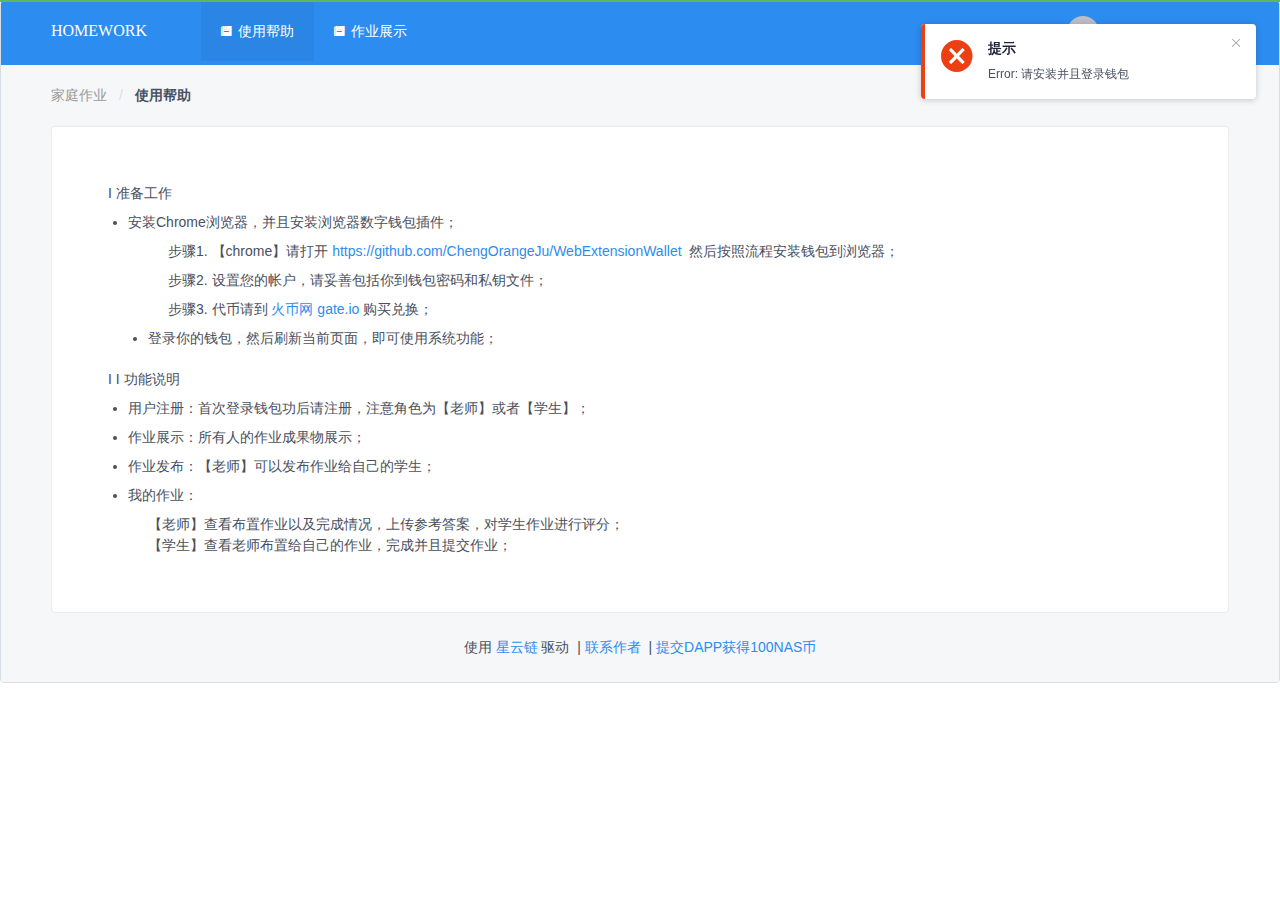
<file: index.html>
<!DOCTYPE html><html><head><meta charset=utf-8><meta name=viewport content="width=device-width,initial-scale=1"><link rel="shortcut icon" type=image/png href=./static/logo.png><title>Homework</title><link href=./static/css/app.bfa6ed93b1287226867ae3e4ec67ab54.css rel=stylesheet></head><body><div id=app></div><script type=text/javascript src=./static/js/manifest.3ad1d5771e9b13dbdad2.js></script><script type=text/javascript src=./static/js/vendor.e16978e84e7d4115482e.js></script><script type=text/javascript src=./static/js/app.8ebfe21e1cc7b46cfd2d.js></script></body></html>
</file>
